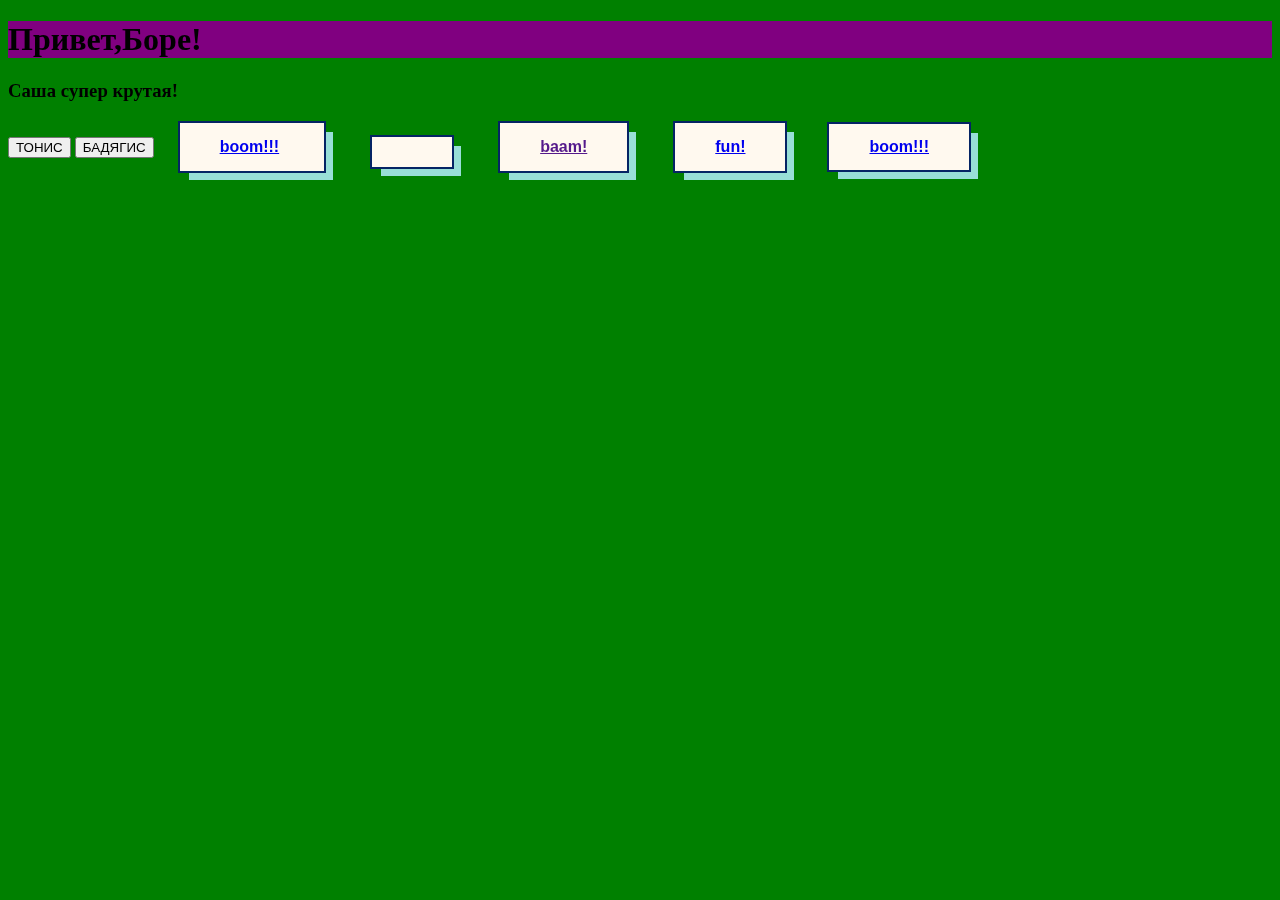
<file: index.html>
<!DOCTYPE html>
<html>
<head>
<title> </title>
	
	
  <link href="style.css" rel="stylesheet">

	
</head>

	
<body style="background:green">
<h1 style="background:purple"> Привет,Боре!</h1>
<h3 style="background:black, color:red">Саша cупер крутая!</h3>
<a href="https://dynast.io/"><button>ТОНИС</button></a>
<a href="https://https://www.lordz.io//"><button>БАДЯГИС</button></a>
	
  
  <button class="shadow-btn">
	<span class="btn-inner">
		<a href="https://pagemaster.ca/wp/wp-content/uploads/2013/02/boom4.jpg"><span class="text">BOOM!!!</span></a>
		<i class="fa fa-long-arrow-right"></i>
	</span>
	<span class="shadow"></span>
</button>
	
	<button class="shadow-btn">
	<span class="btn-inner">
		<a 
	</span>
	<span class="shadow"></span>
</button>
 
<button class="shadow-btn">
	<a href=""><span class="btn-inner">BAAM!</span></a>
	<span class="shadow"></span>
</button>		

		
<button class="shadow-btn">
	<a href="https://studio.code.org/c/823860454"><span class="btn-inner">FUN!</span></a>
	<span class="shadow"></span>		
	
	
 <button class="shadow-btn">
	<span class="btn-inner">
		<a href=https://encrypted-tbn0.gstatic.com/images?q=tbn:ANd9GcQOl8QGBLN2RAucN_SvqDpOdFLwTx__W9Su5UcI2ER9JjHDMMnb<span class="text">BOOM!!!</span></a>
		<i class="fa fa-long-arrow-right"></i>
	</span>
	<span class="shadow"></span>
</button>
	
</body>
</html>
</file>
<file: style.css>
.shadow-btn {	
	position: relative;
	padding: 15px 40px;
	margin: 0 20px;
	background: #fff9ef;
	font-family: 'Montserrat Alternates', sans-serif;
	color: #fe7660;
	text-transform: lowercase;
	border: 2px solid #052464;	    
	font-size: 16px;
	font-weight: 600;
	outline: none;
	cursor: pointer;
}
.btn-inner {
	display: flex;
	align-items: center;
}
.text {   
	line-height: 1;
	transform: translateX(0px);
	transition: .3s cubic-bezier(.86,0,.07,1);
}
.btn-inner i {
	margin-left: 5px;
	font-size: 14px;
	transition: transform .3s cubic-bezier(.86,0,.07,1), opacity .3s;
}
.shadow  {
    position: absolute;
    top: 9px;
    left: 9px;
    width: 100%;
    height: 100%;
    background: #98dfd7;
    z-index: -1;
    transition: .3s ease;   
    transform: translate3d(0,0,0);
}
.shadow-btn:hover .text {
	transform:translateX(8px);
}
.shadow-btn:hover i {
	transform: translateX(100%);
	opacity: 0;
}
.shadow-btn:hover .shadow {
	transform: translate3d(3px,3px,0);
}
</file>
